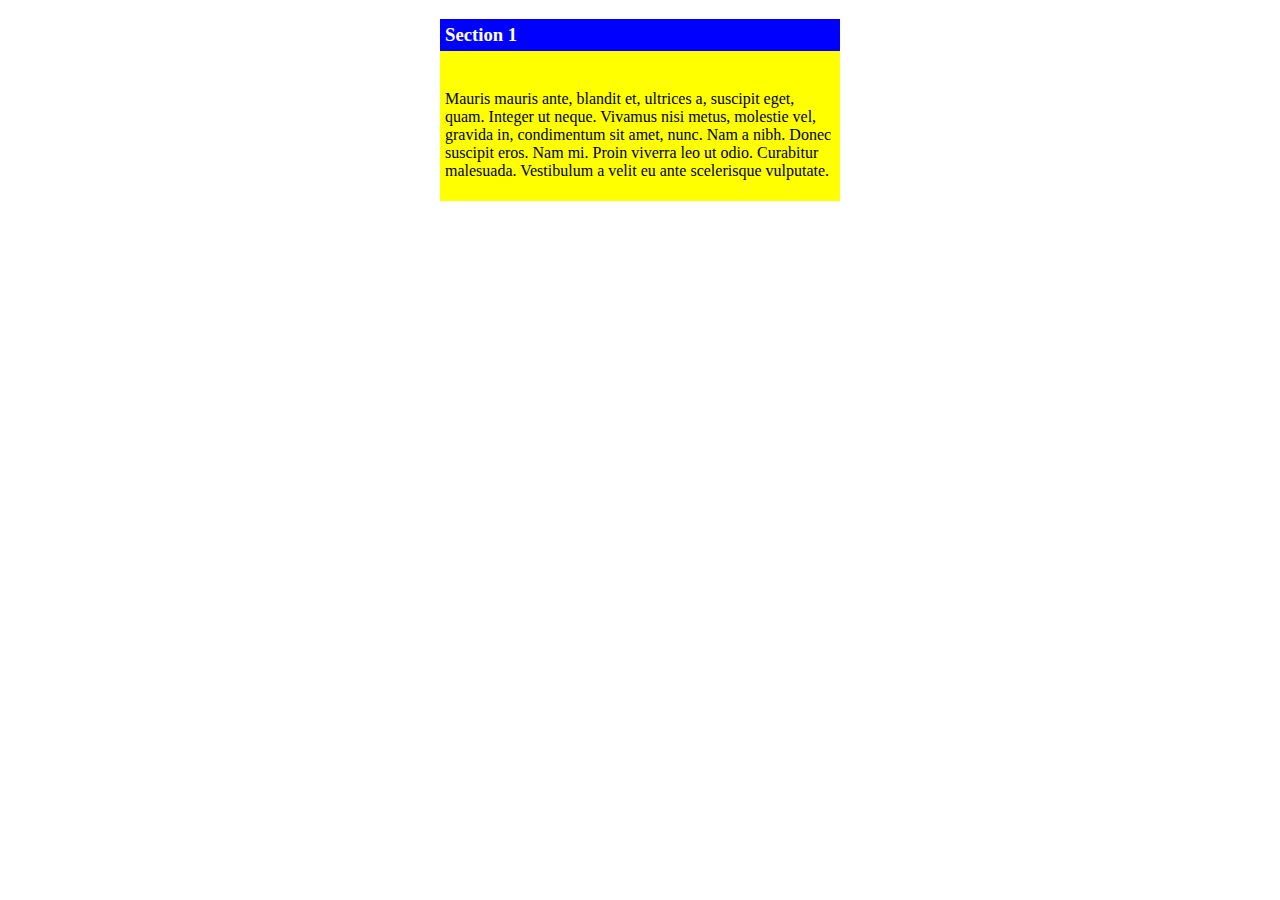
<file: ex7/index.html>
<!DOCTYPE html>
<html>
<head>
    <title>Exercise 7</title>
    <link rel="stylesheet" type="text/css" media="screen" href="main.css" />
</head>
<body>
    <div id="accordion" style="background-color: yellow;">
        <h3 id="section-header">Section 1</h3>
        <div id="section" style="max-height: 132px; padding: 5px;">
            <p>
                Mauris mauris ante, blandit et, ultrices a, suscipit eget, quam. Integer
                ut neque. Vivamus nisi metus, molestie vel, gravida in, condimentum sit
                amet, nunc. Nam a nibh. Donec suscipit eros. Nam mi. Proin viverra leo ut
                odio. Curabitur malesuada. Vestibulum a velit eu ante scelerisque vulputate.
            </p>
        </div>
    </div>
    <script src="script.js"></script>
</body>
</html>
</file>
<file: ex7/main.css>
#section-header {
    background-color: blue;
    color: white;
    padding: 5px;
}

#accordion {
    width: 400px;
    margin: auto;
    transition: background-color 1s ease-out;
}

#section {
    overflow: hidden;
    transition: max-height .7s ease-out;
}
</file>
